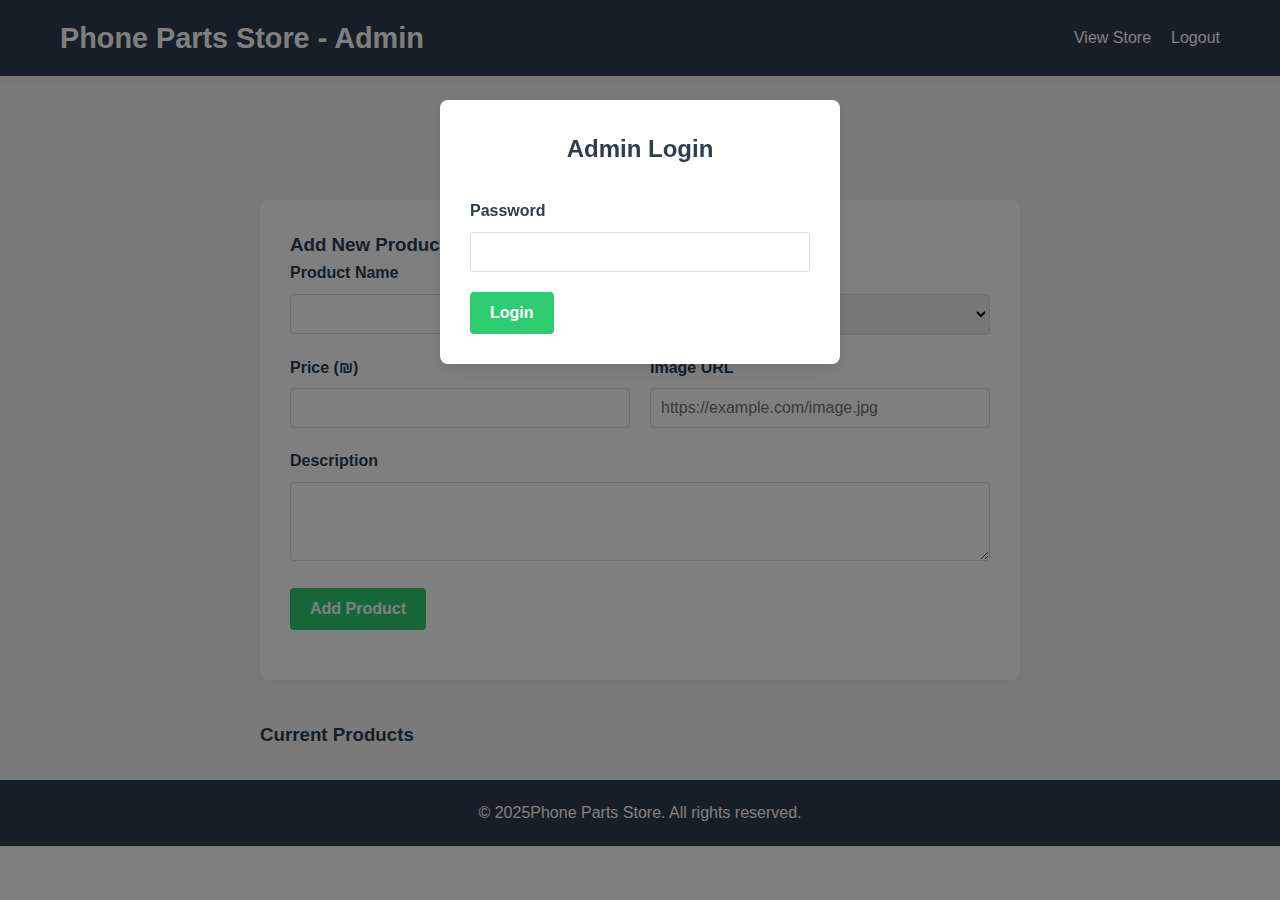
<file: admin.html>
<!DOCTYPE html>
<html lang="en">

<head>
    <meta charset="UTF-8">
    <meta name="viewport" content="width=device-width, initial-scale=1.0">
    <title>Admin - Phone Parts Store</title>
    <link rel="stylesheet" href="styles.css">
    <link rel="stylesheet" href="https://cdnjs.cloudflare.com/ajax/libs/font-awesome/6.0.0-beta3/css/all.min.css">
</head>

<body>
    <header>
        <div class="container">
            <div class="logo">
                <h1>Phone Parts Store - Admin</h1>
            </div>
            <nav>
                <ul>
                    <li><a href="index.html">View Store</a></li>
                    <li><a href="#" id="logout-btn">Logout</a></li>
                </ul>
            </nav>
        </div>
    </header>

    <main class="admin-section">
        <div class="admin-container">
            <div class="admin-header">
                <h2>Product Management</h2>
                <p>Add, edit, or remove products from your inventory</p>
            </div>

            <div class="admin-form">
                <h3 id="form-title">Add New Product</h3>
                <form id="product-form">
                    <input type="hidden" id="product-id" value="">

                    <div class="form-row">
                        <div class="form-group">
                            <label for="product-name">Product Name</label>
                            <input type="text" id="product-name" class="form-control" required>
                        </div>
                        <div class="form-group">
                            <label for="product-category">Category</label>
                            <select id="product-category" class="form-control" required>
                                <option value="">Select Category</option>
                                <option value="phones">Used Phones</option>
                                <option value="screens">Screens</option>
                                <option value="cameras">Cameras</option>
                                <option value="batteries">Batteries</option>
                                <option value="resistors">Resistors</option>
                                <option value="capacitors">Capacitors</option>
                                <option value="coils">Coils</option>
                                <option value="other">Other Parts</option>
                            </select>
                        </div>
                    </div>

                    <div class="form-row">
                        <div class="form-group">
                            <label for="product-price">Price (₪)</label>
                            <input type="number" id="product-price" class="form-control" min="0" step="0.01" required>
                        </div>
                        <div class="form-group">
                            <label for="product-image">Image URL</label>
                            <input type="text" id="product-image" class="form-control"
                                placeholder="https://example.com/image.jpg">
                        </div>
                    </div>

                    <div class="form-group">
                        <label for="product-description">Description</label>
                        <textarea id="product-description" class="form-control" rows="3" required></textarea>
                    </div>

                    <div class="form-group">
                        <button type="submit" class="btn-submit" id="submit-btn">Add Product</button>
                        <button type="button" class="btn-submit" id="cancel-btn"
                            style="display: none; background-color: #95a5a6;">Cancel</button>
                    </div>
                </form>
            </div>

            <div class="products-list">
                <h3>Current Products</h3>
                <div id="products-container">
                    <!-- Products will be loaded here via JavaScript -->
                </div>
            </div>
        </div>
    </main>

    <footer>
        <div class="container">
            <p>&copy; 2025Phone Parts Store. All rights reserved.</p>
        </div>
    </footer>

    <!-- Login Modal -->
    <div id="login-modal" class="modal" style="display: block;">
        <div class="modal-content login-form">
            <h2>Admin Login</h2>
            <form id="login-form">
                <div class="form-group">
                    <label for="admin-password">Password</label>
                    <input type="password" id="admin-password" class="form-control" required>
                </div>
                <button type="submit" class="btn-submit">Login</button>
            </form>
        </div>
    </div>

    <script src="admin.js"></script>
</body>

</html>
</file>
<file: styles.css>
:root {
    --primary-color: #3498db;
    --secondary-color: #2ecc71;
    --accent-color: #e74c3c;
    --dark-color: #2c3e50;
    --light-color: #ecf0f1;
    --gray-color: #95a5a6;
}

* {
    margin: 0;
    padding: 0;
    box-sizing: border-box;
}

body {
    font-family: 'Segoe UI', Tahoma, Geneva, Verdana, sans-serif;
    line-height: 1.6;
    color: var(--dark-color);
    background-color: #f9f9f9;
}

.container {
    width: 100%;
    max-width: 1200px;
    margin: 0 auto;
    padding: 0 20px;
}

/* Header Styles */
header {
    background-color: var(--dark-color);
    color: white;
    position: sticky;
    top: 0;
    z-index: 100;
    box-shadow: 0 2px 10px rgba(0, 0, 0, 0.1);
}

header .container {
    display: flex;
    justify-content: space-between;
    align-items: center;
    padding: 15px 20px;
}

.logo h1 {
    font-size: 1.8rem;
}

nav ul {
    display: flex;
    list-style: none;
}

nav ul li {
    margin-left: 20px;
}

nav ul li a {
    color: white;
    text-decoration: none;
    font-weight: 500;
    transition: color 0.3s;
}

nav ul li a:hover {
    color: var(--primary-color);
}

.cart-icon {
    position: relative;
    cursor: pointer;
    font-size: 1.5rem;
}

#cart-count {
    position: absolute;
    top: -8px;
    right: -8px;
    background-color: var(--accent-color);
    color: white;
    border-radius: 50%;
    width: 20px;
    height: 20px;
    display: flex;
    align-items: center;
    justify-content: center;
    font-size: 0.8rem;
}

/* Hero Section */
.hero {
    background: linear-gradient(rgba(0, 0, 0, 0.7), rgba(0, 0, 0, 0.7)), url('https://picsum.photos/seed/phones/1600/600.jpg');
    background-size: cover;
    background-position: center;
    color: white;
    text-align: center;
    padding: 100px 0;
}

.hero h2 {
    font-size: 2.5rem;
    margin-bottom: 20px;
}

.hero p {
    font-size: 1.2rem;
    max-width: 700px;
    margin: 0 auto;
}

/* Section Styles */
section {
    padding: 60px 0;
}

section h2 {
    text-align: center;
    margin-bottom: 40px;
    font-size: 2rem;
}

/* Category Grid */
.category-grid {
    display: grid;
    grid-template-columns: repeat(auto-fill, minmax(200px, 1fr));
    gap: 20px;
}

.category {
    background-color: white;
    border-radius: 8px;
    padding: 30px 20px;
    text-align: center;
    box-shadow: 0 5px 15px rgba(0, 0, 0, 0.05);
    transition: transform 0.3s, box-shadow 0.3s;
    cursor: pointer;
}

.category:hover {
    transform: translateY(-5px);
    box-shadow: 0 10px 25px rgba(0, 0, 0, 0.1);
}

.category i {
    font-size: 2.5rem;
    color: var(--primary-color);
    margin-bottom: 15px;
}

.category h3 {
    font-size: 1.2rem;
}

/* Product Grid */
.product-grid {
    display: grid;
    grid-template-columns: repeat(auto-fill, minmax(250px, 1fr));
    gap: 30px;
}

.product {
    background-color: white;
    border-radius: 8px;
    overflow: hidden;
    box-shadow: 0 5px 15px rgba(0, 0, 0, 0.05);
    transition: transform 0.3s, box-shadow 0.3s;
}

.product:hover {
    transform: translateY(-5px);
    box-shadow: 0 10px 25px rgba(0, 0, 0, 0.1);
}

.product-image {
    height: 200px;
    overflow: hidden;
}

.product-image img {
    width: 100%;
    height: 100%;
    object-fit: cover;
    transition: transform 0.5s;
}

.product:hover .product-image img {
    transform: scale(1.1);
}

.product-info {
    padding: 20px;
}

.product-info h3 {
    font-size: 1.2rem;
    margin-bottom: 10px;
}

.product-info p {
    color: var(--gray-color);
    margin-bottom: 15px;
}

.product-price {
    font-weight: bold;
    font-size: 1.1rem;
    color: var(--secondary-color);
    margin-bottom: 15px;
}

.add-to-cart {
    background-color: var(--primary-color);
    color: white;
    border: none;
    padding: 8px 15px;
    border-radius: 4px;
    cursor: pointer;
    transition: background-color 0.3s;
    width: 100%;
}

.add-to-cart:hover {
    background-color: #2980b9;
}

/* Contact Section */
#contact {
    text-align: center;
    background-color: var(--light-color);
}

.whatsapp-btn {
    display: inline-block;
    background-color: #25d366;
    color: white;
    padding: 12px 25px;
    border-radius: 4px;
    text-decoration: none;
    font-weight: bold;
    margin-top: 20px;
    transition: background-color 0.3s;
}

.whatsapp-btn:hover {
    background-color: #128c7e;
}

/* Footer */
footer {
    background-color: var(--dark-color);
    color: white;
    text-align: center;
    padding: 20px 0;
}

/* Modal Styles */
.modal {
    display: none;
    position: fixed;
    top: 0;
    left: 0;
    width: 100%;
    height: 100%;
    background-color: rgba(0, 0, 0, 0.5);
    z-index: 1000;
    overflow: auto;
}

.modal-content {
    background-color: white;
    margin: 10% auto;
    padding: 30px;
    border-radius: 8px;
    width: 80%;
    max-width: 600px;
    position: relative;
}

.close-btn {
    position: absolute;
    top: 15px;
    right: 20px;
    font-size: 28px;
    font-weight: bold;
    cursor: pointer;
}

.cart-item {
    display: flex;
    align-items: center;
    padding: 15px 0;
    border-bottom: 1px solid #eee;
}

.cart-item-image {
    width: 80px;
    height: 80px;
    object-fit: cover;
    border-radius: 4px;
    margin-right: 15px;
}

.cart-item-info {
    flex-grow: 1;
}

.cart-item-name {
    font-weight: bold;
    margin-bottom: 5px;
}

.cart-item-price {
    color: var(--secondary-color);
}

.cart-item-quantity {
    display: flex;
    align-items: center;
    margin-top: 10px;
}

.quantity-btn {
    background-color: var(--light-color);
    border: none;
    width: 30px;
    height: 30px;
    border-radius: 4px;
    cursor: pointer;
    font-weight: bold;
}

.quantity-input {
    width: 40px;
    text-align: center;
    margin: 0 10px;
    border: 1px solid #ddd;
    border-radius: 4px;
    padding: 5px;
}

.remove-item {
    background-color: var(--accent-color);
    color: white;
    border: none;
    padding: 5px 10px;
    border-radius: 4px;
    cursor: pointer;
    margin-left: 10px;
}

.cart-notes {
    margin: 20px 0;
}

.cart-notes label {
    display: block;
    margin-bottom: 10px;
    font-weight: bold;
}

.cart-notes textarea {
    width: 100%;
    height: 100px;
    padding: 10px;
    border: 1px solid #ddd;
    border-radius: 4px;
    resize: vertical;
}

.cart-total {
    text-align: right;
    margin: 20px 0;
    font-size: 1.2rem;
}

.btn {
    background-color: var(--primary-color);
    color: white;
    border: none;
    padding: 12px 20px;
    border-radius: 4px;
    cursor: pointer;
    font-weight: bold;
    display: block;
    width: 100%;
    text-align: center;
    transition: background-color 0.3s;
}

.btn:hover {
    background-color: #2980b9;
}

/* Admin Section Styles */
.admin-section {
    background-color: #f5f5f5;
    padding: 30px 0;
}

.admin-container {
    max-width: 800px;
    margin: 0 auto;
    padding: 0 20px;
}

.admin-header {
    text-align: center;
    margin-bottom: 30px;
}

.admin-form {
    background-color: white;
    padding: 30px;
    border-radius: 8px;
    box-shadow: 0 5px 15px rgba(0, 0, 0, 0.05);
}

.form-group {
    margin-bottom: 20px;
}

.form-group label {
    display: block;
    margin-bottom: 8px;
    font-weight: bold;
}

.form-control {
    width: 100%;
    padding: 10px;
    border: 1px solid #ddd;
    border-radius: 4px;
    font-size: 16px;
}

.form-control:focus {
    border-color: var(--primary-color);
    outline: none;
}

.form-row {
    display: flex;
    gap: 20px;
}

.form-row .form-group {
    flex: 1;
}

.btn-submit {
    background-color: var(--secondary-color);
    color: white;
    border: none;
    padding: 12px 20px;
    border-radius: 4px;
    cursor: pointer;
    font-weight: bold;
    font-size: 16px;
    transition: background-color 0.3s;
}

.btn-submit:hover {
    background-color: #27ae60;
}

.products-list {
    margin-top: 40px;
}

.product-item {
    display: flex;
    align-items: center;
    background-color: white;
    padding: 15px;
    border-radius: 8px;
    margin-bottom: 15px;
    box-shadow: 0 3px 10px rgba(0, 0, 0, 0.05);
}

.product-item-image {
    width: 80px;
    height: 80px;
    object-fit: cover;
    border-radius: 4px;
    margin-right: 15px;
}

.product-item-info {
    flex-grow: 1;
}

.product-item-name {
    font-weight: bold;
    margin-bottom: 5px;
}

.product-item-category {
    color: var(--gray-color);
    font-size: 0.9rem;
    margin-bottom: 5px;
}

.product-item-price {
    color: var(--secondary-color);
    font-weight: bold;
}

.product-item-actions {
    display: flex;
    gap: 10px;
}

.btn-edit,
.btn-delete {
    padding: 8px 12px;
    border: none;
    border-radius: 4px;
    cursor: pointer;
    font-weight: bold;
}

.btn-edit {
    background-color: var(--primary-color);
    color: white;
}

.btn-delete {
    background-color: var(--accent-color);
    color: white;
}

/* Login Form */
.login-form {
    max-width: 400px;
    margin: 100px auto;
    background-color: white;
    padding: 30px;
    border-radius: 8px;
    box-shadow: 0 5px 15px rgba(0, 0, 0, 0.1);
}

.login-form h2 {
    text-align: center;
    margin-bottom: 30px;
}

/* Responsive Styles */
@media (max-width: 768px) {
    header .container {
        flex-direction: column;
        align-items: flex-start;
    }

    nav {
        margin-top: 15px;
        width: 100%;
    }

    nav ul {
        justify-content: space-between;
        width: 100%;
    }

    nav ul li {
        margin-left: 0;
    }

    .hero h2 {
        font-size: 2rem;
    }

    .category-grid {
        grid-template-columns: repeat(auto-fill, minmax(150px, 1fr));
    }

    .product-grid {
        grid-template-columns: repeat(auto-fill, minmax(200px, 1fr));
    }

    .form-row {
        flex-direction: column;
        gap: 0;
    }

    .modal-content {
        width: 95%;
        margin: 20% auto;
    }
}
</file>
